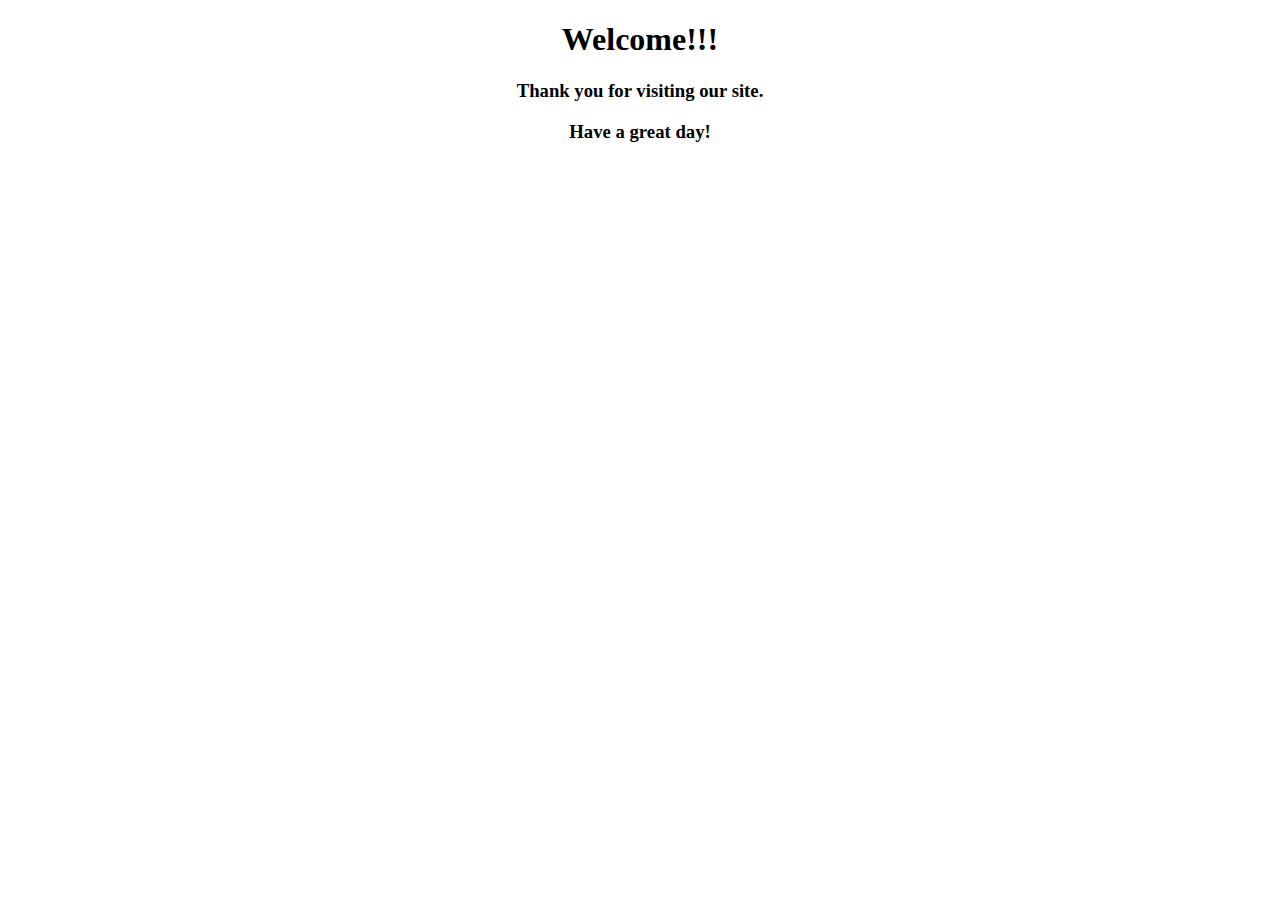
<file: Index.html>
<!DOCTYPE html>
<html lang="en">
<head>
    <meta charset="UTF-8">
    <meta name="viewport" content="width=device-width, initial-scale=1.0">
    <title>Document index</title>
</head>
<body>
    <center><h1>Welcome!!!</h1></center>
    <center><h3>Thank you for visiting our site.</h3></center>
    <center><h3>Have a great day!</h3></center>

    
</body>
</html>
</file>
